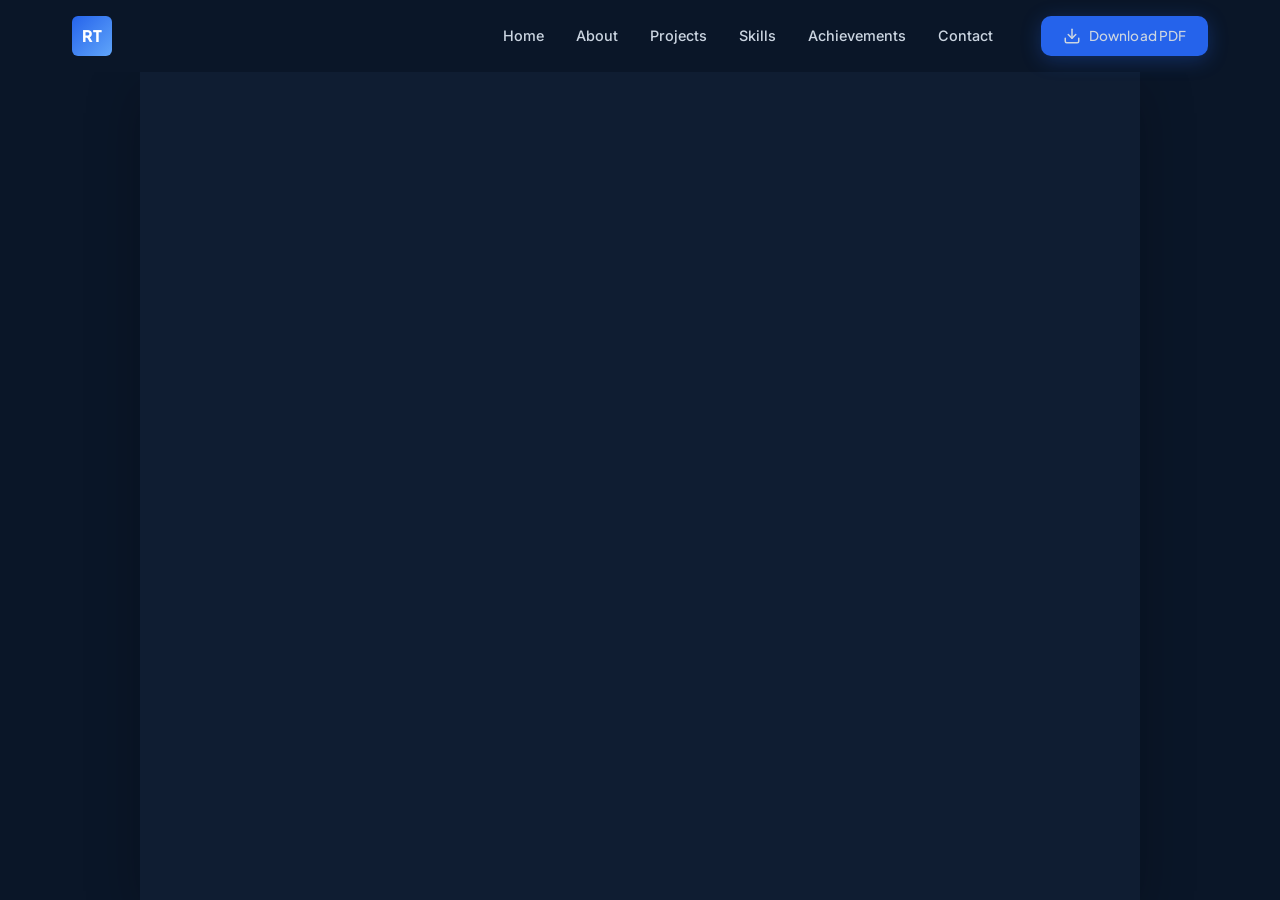
<file: resume.html>
<!DOCTYPE html>
<html lang="en">

<head>
  <meta charset="UTF-8">
  <meta name="viewport" content="width=device-width, initial-scale=1.0">
  <meta name="description"
    content="View Raphael Tizon's resume. Computer Engineering graduate from Polytechnic University of the Philippines.">
  <meta name="author" content="Raphael Tizon">
  <title>Resume — Raphael Tizon</title>
  <link rel="icon" type="image/svg+xml" href="assets/favicon.svg">

  <!-- Google Fonts -->
  <link rel="preconnect" href="https://fonts.googleapis.com">
  <link rel="preconnect" href="https://fonts.gstatic.com" crossorigin>
  <link
    href="https://fonts.googleapis.com/css2?family=Inter:wght@300;400;500;600;700&family=JetBrains+Mono:wght@400;500;600&family=Plus+Jakarta+Sans:wght@500;600;700;800&display=swap"
    rel="stylesheet">

  <!-- Stylesheet -->
  <link rel="stylesheet" href="css/styles.css">
</head>

<body class="resume-page-body">

  <!-- ============================================================
       NAVIGATION
       ============================================================ -->
  <div class="nav-overlay" id="navOverlay"></div>
  <nav class="navbar scrolled" id="navbar">
    <div class="container">
      <a href="index.html" class="nav-logo">
        <span class="logo-mark">RT</span>
      </a>

      <div class="nav-links" id="navLinks">
        <a href="index.html#hero">Home</a>
        <a href="index.html#about">About</a>
        <a href="index.html#projects">Projects</a>
        <a href="index.html#skills">Skills</a>
        <a href="index.html#achievements">Achievements</a>
        <a href="index.html#contact">Contact</a>
        <div class="nav-cta">
          <a href="assets/CV-Raphael-Tizon.pdf" target="_blank" download="CV-Raphael-Tizon.pdf" class="btn btn-primary btn-sm">
            <svg xmlns="http://www.w3.org/2000/svg" viewBox="0 0 24 24" fill="none" stroke="currentColor"
              stroke-width="2" stroke-linecap="round" stroke-linejoin="round">
              <path d="M21 15v4a2 2 0 0 1-2 2H5a2 2 0 0 1-2-2v-4" />
              <polyline points="7 10 12 15 17 10" />
              <line x1="12" y1="15" x2="12" y2="3" />
            </svg>
            Download PDF
          </a>
        </div>
      </div>

      <button class="nav-toggle" id="navToggle" aria-label="Toggle navigation">
        <span></span>
        <span></span>
        <span></span>
      </button>
    </div>
  </nav>

  <!-- ============================================================
       RESUME VIEWER
       ============================================================ -->
  <main class="resume-viewer-container">
    <div class="resume-iframe-wrapper">
      <iframe src="assets/CV-Raphael-Tizon.pdf#toolbar=0" class="resume-iframe" title="Raphael Tizon Resume"></iframe>
    </div>

    <!-- Mobile fallback card -->
    <div class="resume-mobile-card-wrapper">
      <div class="resume-mobile-card">
        <div class="resume-icon">
          <svg xmlns="http://www.w3.org/2000/svg" viewBox="0 0 24 24" fill="none" stroke="currentColor"
            stroke-width="1.5" stroke-linecap="round" stroke-linejoin="round">
            <path d="M14.5 2H6a2 2 0 0 0-2 2v16a2 2 0 0 0 2 2h12a2 2 0 0 0 2-2V7.5L14.5 2z" />
            <polyline points="14 2 14 8 20 8" />
            <line x1="16" y1="13" x2="8" y2="13" />
            <line x1="16" y1="17" x2="8" y2="17" />
            <line x1="10" y1="9" x2="8" y2="9" />
          </svg>
        </div>
        <h2>Raphael Tizon — Resume</h2>
        <p>PDF previews are optimized for desktop screens. Click below to view or download the resume directly on your device.</p>
        <div class="mobile-card-actions">
          <a href="assets/CV-Raphael-Tizon.pdf" target="_blank" class="btn btn-primary">
            <svg xmlns="http://www.w3.org/2000/svg" viewBox="0 0 24 24" fill="none" stroke="currentColor"
              stroke-width="2" stroke-linecap="round" stroke-linejoin="round">
              <path d="M18 13v6a2 2 0 0 1-2 2H5a2 2 0 0 1-2-2V8a2 2 0 0 1 2-2h6"></path>
              <polyline points="15 3 21 3 21 9"></polyline>
              <line x1="10" y1="14" x2="21" y2="3"></line>
            </svg>
            Open PDF in New Tab
          </a>
          <a href="assets/CV-Raphael-Tizon.pdf" download="CV-Raphael-Tizon.pdf" class="btn btn-secondary">
            <svg xmlns="http://www.w3.org/2000/svg" viewBox="0 0 24 24" fill="none" stroke="currentColor"
              stroke-width="2" stroke-linecap="round" stroke-linejoin="round">
              <path d="M21 15v4a2 2 0 0 1-2 2H5a2 2 0 0 1-2-2v-4" />
              <polyline points="7 10 12 15 17 10" />
              <line x1="12" y1="15" x2="12" y2="3" />
            </svg>
            Download PDF
          </a>
          <a href="index.html" class="btn btn-tertiary" style="margin-top: 8px; color: var(--gray-400);">
            Return to Home
          </a>
        </div>
      </div>
    </div>
  </main>

  <!-- Script -->
  <script src="js/main.js"></script>
</body>

</html>
</file>
<file: css/styles.css>
/* ============================================================
   RAPHAEL TIZON — PORTFOLIO DESIGN SYSTEM
   Professional & Corporate | Dark Navy + Electric Blue
   ============================================================ */

/* ---- Google Fonts are loaded in HTML ---- */

/* ============================================================
   1. CSS CUSTOM PROPERTIES (DESIGN TOKENS)
   ============================================================ */
:root {
  /* Colors */
  --navy-900: #0A1628;
  --navy-800: #0F1D32;
  --navy-700: #152238;
  --navy-600: #1B2D4A;
  --blue-600: #2563EB;
  --blue-500: #3B82F6;
  --blue-400: #60A5FA;
  --blue-300: #93C5FD;
  --blue-glow: rgba(37, 99, 235, 0.25);
  --white: #FFFFFF;
  --gray-50: #F8FAFC;
  --gray-100: #F1F5F9;
  --gray-200: #E2E8F0;
  --gray-300: #CBD5E1;
  --gray-400: #94A3B8;
  --gray-500: #64748B;
  --gray-600: #475569;
  --gray-700: #334155;
  --gray-800: #1E293B;
  --gray-900: #0F172A;
  --green-500: #22C55E;
  --amber-500: #F59E0B;
  --red-500: #EF4444;

  /* Typography */
  --font-heading: 'Plus Jakarta Sans', sans-serif;
  --font-body: 'Inter', sans-serif;
  --font-mono: 'JetBrains Mono', monospace;

  /* Spacing */
  --space-xs: 0.25rem;
  --space-sm: 0.5rem;
  --space-md: 1rem;
  --space-lg: 1.5rem;
  --space-xl: 2rem;
  --space-2xl: 3rem;
  --space-3xl: 4rem;
  --space-4xl: 6rem;
  --space-5xl: 8rem;

  /* Border Radius */
  --radius-sm: 6px;
  --radius-md: 10px;
  --radius-lg: 16px;
  --radius-xl: 24px;
  --radius-full: 9999px;

  /* Shadows */
  --shadow-sm: 0 1px 3px rgba(0, 0, 0, 0.12);
  --shadow-md: 0 4px 12px rgba(0, 0, 0, 0.15);
  --shadow-lg: 0 8px 30px rgba(0, 0, 0, 0.2);
  --shadow-xl: 0 16px 50px rgba(0, 0, 0, 0.25);
  --shadow-blue: 0 4px 20px rgba(37, 99, 235, 0.3);
  --shadow-card: 0 2px 8px rgba(0, 0, 0, 0.08), 0 8px 32px rgba(0, 0, 0, 0.06);

  /* Transitions */
  --transition-fast: 0.15s ease;
  --transition-base: 0.3s ease;
  --transition-slow: 0.5s ease;
  --transition-spring: 0.4s cubic-bezier(0.34, 1.56, 0.64, 1);

  /* Layout */
  --max-width: 1200px;
  --nav-height: 72px;
}

/* ============================================================
   2. CSS RESET & BASE
   ============================================================ */
*,
*::before,
*::after {
  margin: 0;
  padding: 0;
  box-sizing: border-box;
}

html {
  scroll-behavior: smooth;
  scroll-padding-top: var(--nav-height);
  font-size: 16px;
  -webkit-font-smoothing: antialiased;
  -moz-osx-font-smoothing: grayscale;
}

body {
  font-family: var(--font-body);
  color: var(--gray-900);
  background-color: var(--white);
  line-height: 1.7;
  overflow-x: hidden;
}

img {
  max-width: 100%;
  height: auto;
  display: block;
}

a {
  text-decoration: none;
  color: inherit;
  transition: color var(--transition-fast);
}

ul, ol {
  list-style: none;
}

button {
  cursor: pointer;
  border: none;
  background: none;
  font-family: inherit;
  font-size: inherit;
}

input, textarea {
  font-family: inherit;
  font-size: inherit;
  border: none;
  outline: none;
}

::selection {
  background-color: var(--blue-600);
  color: var(--white);
}

/* ============================================================
   3. TYPOGRAPHY
   ============================================================ */
h1, h2, h3, h4, h5, h6 {
  font-family: var(--font-heading);
  font-weight: 700;
  line-height: 1.2;
  letter-spacing: -0.02em;
}

h1 { font-size: clamp(2.5rem, 5vw, 4rem); }
h2 { font-size: clamp(1.75rem, 3.5vw, 2.5rem); }
h3 { font-size: clamp(1.25rem, 2vw, 1.5rem); }
h4 { font-size: 1.125rem; }

p {
  color: var(--gray-600);
  line-height: 1.8;
}

.text-gradient {
  background: linear-gradient(135deg, var(--blue-400), var(--blue-600));
  -webkit-background-clip: text;
  -webkit-text-fill-color: transparent;
  background-clip: text;
}

/* ============================================================
   4. UTILITY CLASSES
   ============================================================ */
.container {
  width: 100%;
  max-width: var(--max-width);
  margin: 0 auto;
  padding: 0 var(--space-xl);
}

.section {
  padding: var(--space-5xl) 0;
  position: relative;
}

.section-header {
  text-align: center;
  margin-bottom: var(--space-4xl);
}

.section-header h2 {
  margin-bottom: var(--space-md);
}

.section-header .section-subtitle {
  color: var(--gray-500);
  font-size: 1.1rem;
  max-width: 560px;
  margin: 0 auto;
}

.section-label {
  display: inline-flex;
  align-items: center;
  gap: var(--space-sm);
  font-family: var(--font-mono);
  font-size: 0.8rem;
  font-weight: 600;
  text-transform: uppercase;
  letter-spacing: 0.12em;
  color: var(--blue-500);
  margin-bottom: var(--space-lg);
}

.section-label::before {
  content: '';
  width: 24px;
  height: 2px;
  background: var(--blue-500);
  border-radius: 2px;
}

/* ============================================================
   5. BUTTONS
   ============================================================ */
.btn {
  display: inline-flex;
  align-items: center;
  justify-content: center;
  gap: var(--space-sm);
  padding: 0.75rem 1.75rem;
  border-radius: var(--radius-md);
  font-family: var(--font-heading);
  font-weight: 600;
  font-size: 0.95rem;
  letter-spacing: 0.01em;
  transition: all var(--transition-base);
  position: relative;
  overflow: hidden;
}

.btn::after {
  content: '';
  position: absolute;
  inset: 0;
  background: linear-gradient(135deg, rgba(255,255,255,0.1), transparent);
  opacity: 0;
  transition: opacity var(--transition-fast);
}

.btn:hover::after {
  opacity: 1;
}

.btn-primary {
  background: var(--blue-600);
  color: var(--white);
  box-shadow: var(--shadow-blue);
}

.btn-primary:hover {
  background: #1D4ED8;
  transform: translateY(-2px);
  box-shadow: 0 6px 25px rgba(37, 99, 235, 0.4);
}

.btn-secondary {
  background: transparent;
  color: var(--white);
  border: 1.5px solid rgba(255, 255, 255, 0.25);
}

.btn-secondary:hover {
  border-color: var(--blue-400);
  color: var(--blue-400);
  transform: translateY(-2px);
}

.btn-outline {
  background: transparent;
  color: var(--blue-600);
  border: 1.5px solid var(--blue-600);
}

.btn-outline:hover {
  background: var(--blue-600);
  color: var(--white);
  transform: translateY(-2px);
  box-shadow: var(--shadow-blue);
}

.btn-sm {
  padding: 0.5rem 1.25rem;
  font-size: 0.85rem;
}

.btn svg {
  width: 18px;
  height: 18px;
  flex-shrink: 0;
}

/* ============================================================
   6. NAVIGATION
   ============================================================ */
.navbar {
  position: fixed;
  top: 0;
  left: 0;
  right: 0;
  height: var(--nav-height);
  z-index: 1000;
  transition: all var(--transition-base);
}

.navbar.scrolled {
  background: rgba(10, 22, 40, 0.92);
  backdrop-filter: blur(20px);
  -webkit-backdrop-filter: blur(20px);
  border-bottom: 1px solid rgba(255, 255, 255, 0.06);
  box-shadow: 0 4px 30px rgba(0, 0, 0, 0.2);
}

.navbar .container {
  display: flex;
  align-items: center;
  justify-content: space-between;
  height: 100%;
}

.nav-logo {
  display: flex;
  align-items: center;
  gap: var(--space-sm);
  font-family: var(--font-heading);
  font-weight: 800;
  font-size: 1.35rem;
  color: var(--white);
  z-index: 1001;
}

.nav-logo .logo-mark {
  display: inline-flex;
  align-items: center;
  justify-content: center;
  width: 40px;
  height: 40px;
  background: linear-gradient(135deg, var(--blue-600), var(--blue-400));
  border-radius: var(--radius-sm);
  font-size: 1rem;
  font-weight: 800;
  color: var(--white);
  letter-spacing: -0.03em;
}

.nav-links {
  display: flex;
  align-items: center;
  gap: var(--space-xl);
}

.nav-links a {
  font-size: 0.9rem;
  font-weight: 500;
  color: var(--gray-300);
  transition: color var(--transition-fast);
  position: relative;
}

.nav-links a::after {
  content: '';
  position: absolute;
  bottom: -4px;
  left: 0;
  width: 0;
  height: 2px;
  background: var(--blue-500);
  border-radius: 2px;
  transition: width var(--transition-base);
}

.nav-links a:hover,
.nav-links a.active {
  color: var(--white);
}

.nav-links a.active::after,
.nav-links a:hover::after {
  width: 100%;
}

.nav-cta {
  margin-left: var(--space-md);
}

.nav-cta .btn {
  padding: 0.55rem 1.35rem;
  font-size: 0.85rem;
}

/* Hamburger */
.nav-toggle {
  display: none;
  flex-direction: column;
  gap: 5px;
  width: 28px;
  cursor: pointer;
  z-index: 1001;
}

.nav-toggle span {
  width: 100%;
  height: 2px;
  background: var(--white);
  border-radius: 2px;
  transition: all var(--transition-base);
  transform-origin: center;
}

.nav-toggle.active span:nth-child(1) {
  transform: rotate(45deg) translate(5px, 5px);
}

.nav-toggle.active span:nth-child(2) {
  opacity: 0;
}

.nav-toggle.active span:nth-child(3) {
  transform: rotate(-45deg) translate(5px, -5px);
}

/* ============================================================
   7. HERO SECTION
   ============================================================ */
.hero {
  position: relative;
  min-height: 100vh;
  display: flex;
  align-items: center;
  background: var(--navy-900);
  overflow: hidden;
}

.hero-bg {
  position: absolute;
  inset: 0;
  overflow: hidden;
}

.hero-bg::before {
  content: '';
  position: absolute;
  top: -50%;
  right: -20%;
  width: 800px;
  height: 800px;
  background: radial-gradient(circle, rgba(37, 99, 235, 0.12) 0%, transparent 70%);
  border-radius: 50%;
  animation: heroPulse 8s ease-in-out infinite;
}

.hero-bg::after {
  content: '';
  position: absolute;
  bottom: -30%;
  left: -10%;
  width: 600px;
  height: 600px;
  background: radial-gradient(circle, rgba(59, 130, 246, 0.08) 0%, transparent 70%);
  border-radius: 50%;
  animation: heroPulse 10s ease-in-out infinite reverse;
}

@keyframes heroPulse {
  0%, 100% { transform: scale(1); opacity: 0.6; }
  50% { transform: scale(1.15); opacity: 1; }
}

/* Circuit board pattern */
.hero-pattern {
  position: absolute;
  inset: 0;
  opacity: 0.04;
  background-image:
    linear-gradient(rgba(37, 99, 235, 0.5) 1px, transparent 1px),
    linear-gradient(90deg, rgba(37, 99, 235, 0.5) 1px, transparent 1px);
  background-size: 60px 60px;
}

.hero .container {
  display: flex;
  align-items: center;
  justify-content: space-between;
  gap: var(--space-4xl);
  position: relative;
  z-index: 1;
}

.hero-content {
  flex: 1;
  max-width: 640px;
}

.hero-badge {
  display: inline-flex;
  align-items: center;
  gap: var(--space-sm);
  padding: 0.4rem 1rem;
  background: rgba(37, 99, 235, 0.12);
  border: 1px solid rgba(37, 99, 235, 0.25);
  border-radius: var(--radius-full);
  font-size: 0.82rem;
  font-weight: 500;
  color: var(--blue-400);
  margin-bottom: var(--space-xl);
}

.hero-badge .pulse-dot {
  width: 8px;
  height: 8px;
  background: var(--green-500);
  border-radius: 50%;
  animation: pulseDot 2s ease-in-out infinite;
}

@keyframes pulseDot {
  0%, 100% { opacity: 1; box-shadow: 0 0 0 0 rgba(34, 197, 94, 0.4); }
  50% { opacity: 0.8; box-shadow: 0 0 0 6px rgba(34, 197, 94, 0); }
}

.hero-content h1 {
  color: var(--white);
  margin-bottom: var(--space-lg);
  line-height: 1.1;
}

.hero-content h1 .name-highlight {
  display: block;
  background: linear-gradient(135deg, var(--blue-300), var(--blue-500), var(--blue-300));
  background-size: 200% auto;
  -webkit-background-clip: text;
  -webkit-text-fill-color: transparent;
  background-clip: text;
  animation: shimmer 4s linear infinite;
}

@keyframes shimmer {
  0% { background-position: 0% center; }
  100% { background-position: 200% center; }
}

.hero-content .hero-description {
  font-size: 1.15rem;
  color: var(--gray-400);
  line-height: 1.8;
  margin-bottom: var(--space-2xl);
  max-width: 520px;
}

.hero-buttons {
  display: flex;
  gap: var(--space-md);
  margin-bottom: var(--space-3xl);
}

/* Stats bar */
.hero-stats {
  display: flex;
  gap: var(--space-2xl);
}

.stat-item {
  text-align: left;
}

.stat-number {
  font-family: var(--font-heading);
  font-size: 2rem;
  font-weight: 800;
  color: var(--white);
  line-height: 1;
  margin-bottom: 4px;
}

.stat-number span {
  color: var(--blue-400);
}

.stat-label {
  font-size: 0.82rem;
  color: var(--gray-500);
  text-transform: uppercase;
  letter-spacing: 0.1em;
  font-weight: 500;
}

/* Hero visual */
.hero-visual {
  flex: 0 0 auto;
  position: relative;
}

.hero-avatar {
  position: relative;
  width: 340px;
  height: 340px;
}

.hero-avatar .avatar-ring {
  position: absolute;
  inset: -8px;
  border-radius: 50%;
  border: 2px solid transparent;
  border-top-color: var(--blue-500);
  border-right-color: var(--blue-400);
  animation: rotateRing 8s linear infinite;
}

.hero-avatar .avatar-ring-2 {
  position: absolute;
  inset: -20px;
  border-radius: 50%;
  border: 1px solid transparent;
  border-bottom-color: rgba(59, 130, 246, 0.3);
  border-left-color: rgba(59, 130, 246, 0.2);
  animation: rotateRing 12s linear infinite reverse;
}

@keyframes rotateRing {
  from { transform: rotate(0deg); }
  to { transform: rotate(360deg); }
}

.hero-avatar .avatar-image {
  width: 100%;
  height: 100%;
  border-radius: 50%;
  background: linear-gradient(135deg, var(--navy-700), var(--navy-600));
  display: flex;
  align-items: center;
  justify-content: center;
  overflow: hidden;
  border: 3px solid rgba(37, 99, 235, 0.2);
}

.hero-avatar .avatar-image .avatar-placeholder {
  font-size: 6rem;
  font-family: var(--font-heading);
  font-weight: 800;
  background: linear-gradient(135deg, var(--blue-400), var(--blue-600));
  -webkit-background-clip: text;
  -webkit-text-fill-color: transparent;
  background-clip: text;
  user-select: none;
}

/* Floating tech badges around avatar */
.floating-badge {
  position: absolute;
  display: flex;
  align-items: center;
  gap: 6px;
  padding: 0.45rem 0.85rem;
  background: rgba(15, 29, 50, 0.85);
  backdrop-filter: blur(10px);
  border: 1px solid rgba(37, 99, 235, 0.2);
  border-radius: var(--radius-full);
  font-size: 0.75rem;
  font-weight: 600;
  color: var(--gray-200);
  white-space: nowrap;
  animation: floatBadge 6s ease-in-out infinite;
  box-shadow: 0 4px 15px rgba(0, 0, 0, 0.3);
}

.floating-badge.badge-1 { top: 15%; right: -30px; animation-delay: 0s; }
.floating-badge.badge-2 { bottom: 25%; right: -50px; animation-delay: 2s; }
.floating-badge.badge-3 { top: 35%; left: -45px; animation-delay: 4s; }

@keyframes floatBadge {
  0%, 100% { transform: translateY(0); }
  50% { transform: translateY(-10px); }
}

.floating-badge .badge-dot {
  width: 6px;
  height: 6px;
  border-radius: 50%;
}

.floating-badge .badge-dot.dot-blue { background: var(--blue-500); }
.floating-badge .badge-dot.dot-green { background: var(--green-500); }
.floating-badge .badge-dot.dot-amber { background: var(--amber-500); }
.floating-badge .badge-dot.dot-red { background: var(--red-500); }

/* ============================================================
   8. ABOUT SECTION
   ============================================================ */
.about {
  background: var(--gray-50);
}

.about-grid {
  display: grid;
  grid-template-columns: 1fr 1.2fr;
  gap: var(--space-4xl);
  align-items: center;
}

.about-image-wrapper {
  position: relative;
}

.about-image {
  width: 100%;
  aspect-ratio: 4/5;
  border-radius: var(--radius-lg);
  background: linear-gradient(135deg, var(--navy-800), var(--navy-700));
  overflow: hidden;
  display: flex;
  align-items: center;
  justify-content: center;
  border: 2px solid var(--gray-200);
}

.about-image img {
  width: 100%;
  height: 100%;
  object-fit: cover;
}

.about-image-accent {
  position: absolute;
  bottom: -16px;
  right: -16px;
  width: 120px;
  height: 120px;
  background: linear-gradient(135deg, var(--blue-600), var(--blue-400));
  border-radius: var(--radius-lg);
  z-index: -1;
  opacity: 0.6;
}

.about-content h2 {
  margin-bottom: var(--space-lg);
}

.about-content .about-text {
  margin-bottom: var(--space-xl);
  font-size: 1.05rem;
}

.about-details {
  display: grid;
  grid-template-columns: 1fr 1fr;
  gap: var(--space-md);
  margin-bottom: var(--space-2xl);
  padding: var(--space-xl);
  background: var(--white);
  border-radius: var(--radius-lg);
  border: 1px solid var(--gray-200);
}

.about-detail-item {
  display: flex;
  flex-direction: column;
  gap: 2px;
}

.about-detail-item .detail-label {
  font-size: 0.78rem;
  font-weight: 600;
  text-transform: uppercase;
  letter-spacing: 0.1em;
  color: var(--gray-400);
}

.about-detail-item .detail-value {
  font-weight: 600;
  color: var(--gray-800);
  font-size: 0.95rem;
}

.about-buttons {
  display: flex;
  gap: var(--space-md);
}

/* ============================================================
   9. PROJECTS SECTION
   ============================================================ */
.projects {
  background: var(--white);
}

.project-filters {
  display: flex;
  justify-content: center;
  flex-wrap: wrap;
  gap: var(--space-sm);
  margin-bottom: var(--space-3xl);
}

.filter-btn {
  padding: 0.5rem 1.25rem;
  border-radius: var(--radius-full);
  font-size: 0.85rem;
  font-weight: 500;
  color: var(--gray-500);
  background: var(--gray-100);
  border: 1px solid transparent;
  transition: all var(--transition-base);
}

.filter-btn:hover {
  color: var(--blue-600);
  background: rgba(37, 99, 235, 0.08);
}

.filter-btn.active {
  color: var(--white);
  background: var(--blue-600);
  box-shadow: var(--shadow-blue);
}

.projects-grid {
  display: grid;
  grid-template-columns: repeat(auto-fit, minmax(320px, 400px));
  gap: var(--space-xl);
  justify-content: center;
}

.project-card {
  position: relative;
  background: var(--white);
  border-radius: var(--radius-lg);
  overflow: hidden;
  border: 1px solid var(--gray-200);
  transition: all var(--transition-base);
  cursor: pointer;
}

.project-card:hover {
  transform: translateY(-6px);
  box-shadow: var(--shadow-xl);
  border-color: var(--blue-500);
}

.project-card-image {
  width: 100%;
  height: 210px;
  overflow: hidden;
  position: relative;
}

.project-card-image img {
  width: 100%;
  height: 100%;
  object-fit: cover;
  transition: transform var(--transition-slow);
}

.project-card:hover .project-card-image img {
  transform: scale(1.05);
}

.project-card-image .project-overlay {
  position: absolute;
  inset: 0;
  background: linear-gradient(to top, rgba(10, 22, 40, 0.6), transparent);
  opacity: 0;
  transition: opacity var(--transition-base);
  display: flex;
  align-items: flex-end;
  justify-content: center;
  padding: var(--space-lg);
}

.project-card:hover .project-overlay {
  opacity: 1;
}

.project-overlay .overlay-btn {
  padding: 0.5rem 1.25rem;
  background: var(--blue-600);
  color: var(--white);
  border-radius: var(--radius-md);
  font-size: 0.85rem;
  font-weight: 600;
  transform: translateY(10px);
  transition: transform var(--transition-base);
}

.project-card:hover .project-overlay .overlay-btn {
  transform: translateY(0);
}

.project-card-body {
  padding: var(--space-xl);
}

.project-card-category {
  font-family: var(--font-mono);
  font-size: 0.72rem;
  font-weight: 600;
  text-transform: uppercase;
  letter-spacing: 0.1em;
  color: var(--blue-500);
  margin-bottom: var(--space-sm);
}

.project-card-body h3 {
  margin-bottom: var(--space-sm);
  color: var(--gray-900);
  font-size: 1.2rem;
}

.project-card-body .project-description {
  font-size: 0.9rem;
  color: var(--gray-500);
  margin-bottom: var(--space-lg);
  line-height: 1.6;
  display: -webkit-box;
  -webkit-line-clamp: 3;
  -webkit-box-orient: vertical;
  overflow: hidden;
}

.project-tags {
  display: flex;
  flex-wrap: wrap;
  gap: var(--space-xs);
}

.project-tag {
  padding: 0.25rem 0.65rem;
  background: var(--gray-100);
  color: var(--gray-600);
  border-radius: var(--radius-full);
  font-size: 0.75rem;
  font-weight: 500;
}

.caption-text {
  display: block;
  font-size: 0.72rem;
  color: var(--gray-500);
  font-family: var(--font-body);
  margin-top: 8px;
}

.caption-text.mt-2 {
  margin-top: var(--space-sm);
}


/* ============================================================
   10. SKILLS SECTION
   ============================================================ */
.skills {
  background: var(--navy-900);
  position: relative;
  overflow: hidden;
}

.skills::before {
  content: '';
  position: absolute;
  top: 0;
  right: 0;
  width: 500px;
  height: 500px;
  background: radial-gradient(circle, rgba(37, 99, 235, 0.08) 0%, transparent 70%);
  border-radius: 50%;
}

.skills .section-header h2 {
  color: var(--white);
}

.skills .section-header .section-subtitle {
  color: var(--gray-400);
}

.skills-grid {
  display: grid;
  grid-template-columns: 1.3fr 1fr;
  gap: var(--space-4xl);
}

.skills-categories {
  display: flex;
  flex-direction: column;
  gap: var(--space-2xl);
}

.skill-category h3 {
  color: var(--gray-200);
  font-size: 1rem;
  margin-bottom: var(--space-md);
  display: flex;
  align-items: center;
  gap: var(--space-sm);
}

.skill-category h3 .category-icon {
  width: 28px;
  height: 28px;
  display: inline-flex;
  align-items: center;
  justify-content: center;
  background: rgba(37, 99, 235, 0.15);
  border-radius: var(--radius-sm);
  font-size: 0.85rem;
}

.skill-pills {
  display: flex;
  flex-wrap: wrap;
  gap: var(--space-sm);
}

.skill-pill {
  padding: 0.45rem 1rem;
  background: rgba(255, 255, 255, 0.06);
  border: 1px solid rgba(255, 255, 255, 0.1);
  border-radius: var(--radius-full);
  color: var(--gray-300);
  font-size: 0.85rem;
  font-weight: 500;
  transition: all var(--transition-base);
}

.skill-pill:hover {
  background: rgba(37, 99, 235, 0.15);
  border-color: var(--blue-500);
  color: var(--blue-300);
  transform: translateY(-2px);
}

/* Certifications */
.certifications-list {
  display: flex;
  flex-direction: column;
  gap: var(--space-md);
}

.cert-card {
  padding: var(--space-lg);
  background: rgba(255, 255, 255, 0.04);
  border: 1px solid rgba(255, 255, 255, 0.08);
  border-radius: var(--radius-lg);
  transition: all var(--transition-base);
  display: flex;
  gap: var(--space-lg);
  align-items: center;
  text-decoration: none;
  color: inherit;
  cursor: pointer;
}

.cert-card:hover {
  background: rgba(37, 99, 235, 0.08);
  border-color: rgba(37, 99, 235, 0.2);
  transform: translateX(4px);
}

.cert-icon {
  width: 48px;
  height: 48px;
  background: linear-gradient(135deg, var(--blue-600), var(--blue-400));
  border-radius: var(--radius-md);
  display: flex;
  align-items: center;
  justify-content: center;
  font-size: 1.3rem;
  flex-shrink: 0;
}

.cert-icon img {
  width: 100%;
  height: 100%;
  object-fit: cover;
  border-radius: inherit;
}

/* Certification Modal */
.cert-modal {
  display: flex; 
  visibility: hidden;
  opacity: 0;
  transition: opacity 0.4s ease, visibility 0.4s ease;
  position: fixed; 
  z-index: 1000; 
  left: 0;
  top: 0;
  width: 100%; 
  height: 100%; 
  overflow: auto; 
  background-color: rgba(0,0,0,0.8); 
  backdrop-filter: blur(5px);
  justify-content: center;
  align-items: center;
}

.cert-modal.active {
  visibility: visible;
  opacity: 1;
}

.cert-modal-content {
  background-color: var(--bg-surface, #1e293b);
  border: 1px solid rgba(255, 255, 255, 0.1);
  border-radius: var(--radius-lg, 12px);
  position: relative;
  width: 90%;
  max-width: 800px;
  max-height: 90vh;
  padding: var(--space-lg, 24px);
  box-shadow: 0 10px 30px rgba(0, 0, 0, 0.5);
  display: flex;
  flex-direction: column;
  transform: scale(0.95) translateY(20px);
  opacity: 0;
  transition: transform 0.5s cubic-bezier(0.16, 1, 0.3, 1), opacity 0.5s ease;
}

.cert-modal.active .cert-modal-content {
  transform: scale(1) translateY(0);
  opacity: 1;
}

.cert-modal-close {
  color: var(--text-muted, #94a3b8);
  position: absolute;
  top: 15px;
  right: 20px;
  font-size: 28px;
  font-weight: bold;
  cursor: pointer;
  transition: color 0.2s;
  z-index: 10;
}

.cert-modal-close:hover,
.cert-modal-close:focus {
  color: var(--text-primary, #f8fafc);
  text-decoration: none;
}

#certModalBody {
  margin-top: 20px;
  width: 100%;
  display: flex;
  justify-content: center;
  align-items: center;
}

#certModalBody img {
  width: 100%;
  height: auto;
  max-height: 80vh;
  object-fit: contain;
  border-radius: var(--radius-md, 8px);
}

#certModalBody iframe {
  width: 100%;
  height: 80vh;
  border: none;
  border-radius: var(--radius-md, 8px);
}

.cert-info h4 {
  color: var(--white);
  font-size: 0.95rem;
  margin-bottom: 2px;
}

.cert-info .cert-issuer {
  font-size: 0.82rem;
  color: var(--gray-400);
}

.cert-info .cert-date {
  font-size: 0.75rem;
  color: var(--gray-500);
  margin-top: 4px;
}

/* ============================================================
   11. ACHIEVEMENTS SECTION
   ============================================================ */
.achievements {
  background: var(--gray-50);
}

.achievements-grid {
  display: grid;
  grid-template-columns: repeat(auto-fit, minmax(280px, 350px));
  gap: var(--space-xl);
  justify-content: center;
}

.achievement-card {
  padding: var(--space-2xl);
  background: var(--white);
  border-radius: var(--radius-lg);
  border: 1px solid var(--gray-200);
  text-align: center;
  transition: all var(--transition-base);
  position: relative;
  overflow: hidden;
}

.achievement-card::before {
  content: '';
  position: absolute;
  top: 0;
  left: 0;
  right: 0;
  height: 4px;
  background: linear-gradient(90deg, var(--blue-600), var(--blue-400));
  transform: scaleX(0);
  transition: transform var(--transition-base);
}

.achievement-card:hover::before {
  transform: scaleX(1);
}

.achievement-card:hover {
  transform: translateY(-4px);
  box-shadow: var(--shadow-lg);
}

.achievement-icon {
  width: 64px;
  height: 64px;
  margin: 0 auto var(--space-lg);
  background: linear-gradient(135deg, rgba(37, 99, 235, 0.1), rgba(59, 130, 246, 0.05));
  border-radius: var(--radius-lg);
  display: flex;
  align-items: center;
  justify-content: center;
  font-size: 1.8rem;
}

.achievement-card h3 {
  margin-bottom: var(--space-sm);
  color: var(--gray-900);
  font-size: 1.05rem;
}

.achievement-card p {
  font-size: 0.88rem;
  color: var(--gray-500);
  line-height: 1.6;
}

.achievement-card .achievement-year {
  display: inline-block;
  margin-top: var(--space-md);
  padding: 0.2rem 0.7rem;
  background: var(--gray-100);
  border-radius: var(--radius-full);
  font-size: 0.75rem;
  font-weight: 600;
  color: var(--gray-500);
}

/* ============================================================
   12. CONTACT SECTION
   ============================================================ */
.contact {
  background: var(--navy-900);
  position: relative;
  overflow: hidden;
}

.contact::before {
  content: '';
  position: absolute;
  bottom: -30%;
  left: -10%;
  width: 600px;
  height: 600px;
  background: radial-gradient(circle, rgba(37, 99, 235, 0.06) 0%, transparent 70%);
  border-radius: 50%;
}

.contact .section-header h2 {
  color: var(--white);
}

.contact .section-header .section-subtitle {
  color: var(--gray-400);
}

.contact-grid {
  display: grid;
  grid-template-columns: 1fr 1.2fr;
  gap: var(--space-4xl);
}

.contact-info {
  display: flex;
  flex-direction: column;
  gap: var(--space-xl);
}

.contact-method {
  display: flex;
  gap: var(--space-lg);
  align-items: flex-start;
  padding: var(--space-lg);
  background: rgba(255, 255, 255, 0.04);
  border: 1px solid rgba(255, 255, 255, 0.08);
  border-radius: var(--radius-lg);
  transition: all var(--transition-base);
}

.contact-method:hover {
  background: rgba(37, 99, 235, 0.08);
  border-color: rgba(37, 99, 235, 0.2);
  transform: translateX(4px);
}

.contact-method-icon {
  width: 44px;
  height: 44px;
  background: rgba(37, 99, 235, 0.15);
  border-radius: var(--radius-md);
  display: flex;
  align-items: center;
  justify-content: center;
  flex-shrink: 0;
}

.contact-method-icon svg {
  width: 20px;
  height: 20px;
  color: var(--blue-400);
}

.contact-method h4 {
  color: var(--white);
  font-size: 0.95rem;
  margin-bottom: 2px;
}

.contact-method p {
  font-size: 0.88rem;
  color: var(--gray-400);
}

/* Contact form */
.contact-form {
  display: flex;
  flex-direction: column;
  gap: var(--space-lg);
}

.form-group {
  position: relative;
}

.form-group input,
.form-group textarea {
  width: 100%;
  padding: 1rem 1.25rem;
  background: rgba(255, 255, 255, 0.05);
  border: 1px solid rgba(255, 255, 255, 0.12);
  border-radius: var(--radius-md);
  color: var(--white);
  font-size: 0.95rem;
  transition: all var(--transition-base);
}

.form-group input::placeholder,
.form-group textarea::placeholder {
  color: var(--gray-500);
}

.form-group input:focus,
.form-group textarea:focus {
  border-color: var(--blue-500);
  background: rgba(37, 99, 235, 0.06);
  box-shadow: 0 0 0 3px rgba(37, 99, 235, 0.15);
}

.form-group textarea {
  resize: vertical;
  min-height: 140px;
}

.form-row {
  display: grid;
  grid-template-columns: 1fr 1fr;
  gap: var(--space-lg);
}

.contact-form .btn-primary {
  width: 100%;
  padding: 1rem;
  font-size: 1rem;
}

/* ============================================================
   13. FOOTER
   ============================================================ */
.footer {
  background: var(--navy-800);
  border-top: 1px solid rgba(255, 255, 255, 0.06);
  padding: var(--space-2xl) 0;
}

.footer .container {
  display: flex;
  justify-content: space-between;
  align-items: center;
}

.footer-left p {
  font-size: 0.85rem;
  color: var(--gray-500);
}

.footer-left p a {
  color: var(--blue-400);
}

.footer-socials {
  display: flex;
  gap: var(--space-md);
}

.footer-social-link {
  width: 38px;
  height: 38px;
  display: flex;
  align-items: center;
  justify-content: center;
  background: rgba(255, 255, 255, 0.06);
  border-radius: var(--radius-sm);
  color: var(--gray-400);
  transition: all var(--transition-base);
}

.footer-social-link:hover {
  background: var(--blue-600);
  color: var(--white);
  transform: translateY(-2px);
}

.footer-social-link svg {
  width: 18px;
  height: 18px;
}

/* ============================================================
   14. SCROLL REVEAL ANIMATIONS
   ============================================================ */
.reveal {
  opacity: 0;
  transform: translateY(30px);
  transition: all 0.7s cubic-bezier(0.16, 1, 0.3, 1);
}

.reveal.revealed {
  opacity: 1;
  transform: translateY(0);
}

.reveal-delay-1 { transition-delay: 0.1s; }
.reveal-delay-2 { transition-delay: 0.2s; }
.reveal-delay-3 { transition-delay: 0.3s; }
.reveal-delay-4 { transition-delay: 0.4s; }
.reveal-delay-5 { transition-delay: 0.5s; }

/* ============================================================
   15. RESPONSIVE DESIGN
   ============================================================ */

/* Tablet (max 1024px) */
@media (max-width: 1024px) {
  .hero .container {
    flex-direction: column;
    text-align: center;
    padding-top: calc(var(--nav-height) + var(--space-3xl));
    padding-bottom: var(--space-3xl);
  }

  .hero-content {
    max-width: 100%;
    display: flex;
    flex-direction: column;
    align-items: center;
  }

  .hero-content .hero-description {
    max-width: 100%;
  }

  .hero-buttons {
    justify-content: center;
  }

  .hero-stats {
    justify-content: center;
  }

  .hero-avatar {
    width: 260px;
    height: 260px;
    order: -1;
    margin-bottom: var(--space-2xl);
  }

  .about-grid {
    grid-template-columns: 1fr;
    gap: var(--space-2xl);
  }

  .about-image-wrapper {
    max-width: 400px;
    margin: 0 auto;
  }

  .skills-grid {
    grid-template-columns: 1fr;
  }

  .contact-grid {
    grid-template-columns: 1fr;
  }

  .projects-grid {
    grid-template-columns: repeat(auto-fit, minmax(300px, 400px));
    justify-content: center;
  }
}

/* Mobile (max 768px) */
@media (max-width: 768px) {
  :root {
    --space-5xl: 5rem;
    --space-4xl: 3.5rem;
  }

  .nav-links {
    position: fixed;
    top: 0;
    right: -100%;
    width: 75%;
    max-width: 320px;
    height: 100vh;
    background: rgba(10, 22, 40, 0.97);
    backdrop-filter: blur(20px);
    flex-direction: column;
    justify-content: center;
    align-items: center;
    gap: var(--space-2xl);
    transition: right var(--transition-base);
    border-left: 1px solid rgba(255, 255, 255, 0.06);
  }

  .nav-links.open {
    right: 0;
  }

  .nav-links a {
    font-size: 1.1rem;
  }

  .nav-cta {
    margin-left: 0;
  }

  .nav-toggle {
    display: flex;
  }

  .nav-overlay {
    position: fixed;
    inset: 0;
    background: rgba(0, 0, 0, 0.5);
    z-index: 999;
    opacity: 0;
    pointer-events: none;
    transition: opacity var(--transition-base);
  }

  .nav-overlay.open {
    opacity: 1;
    pointer-events: auto;
  }

  .hero-stats {
    flex-wrap: wrap;
    gap: var(--space-xl);
  }

  .hero-avatar {
    width: 200px;
    height: 200px;
  }

  .floating-badge {
    display: none;
  }

  .about-details {
    grid-template-columns: 1fr;
  }

  .about-buttons {
    flex-direction: column;
  }

  .project-filters {
    justify-content: flex-start;
    overflow-x: auto;
    flex-wrap: nowrap;
    padding-bottom: var(--space-sm);
    -webkit-overflow-scrolling: touch;
  }

  .filter-btn {
    flex-shrink: 0;
  }

  .projects-grid {
    grid-template-columns: 1fr;
  }

  .achievements-grid {
    grid-template-columns: 1fr;
  }

  .form-row {
    grid-template-columns: 1fr;
  }

  .footer .container {
    flex-direction: column;
    gap: var(--space-lg);
    text-align: center;
  }
}

/* Small Mobile (max 480px) */
@media (max-width: 480px) {
  .container {
    padding: 0 var(--space-md);
  }

  h1 {
    font-size: 2rem;
  }

  .hero-buttons {
    flex-direction: column;
    width: 100%;
  }

  .hero-buttons .btn {
    width: 100%;
  }

  .stat-number {
    font-size: 1.6rem;
  }
}

/* ============================================================
   16. PROJECT CARD VISIBILITY STATES (FOR FILTER)
   ============================================================ */
.project-card.hidden {
  display: none;
}

.project-card.fading-out {
  opacity: 0;
  transform: scale(0.95);
  transition: all 0.3s ease;
}

.project-card.fading-in {
  animation: fadeInCard 0.4s ease forwards;
}

@keyframes fadeInCard {
  from {
    opacity: 0;
    transform: translateY(15px) scale(0.97);
  }
  to {
    opacity: 1;
    transform: translateY(0) scale(1);
  }
}

/* ============================================================
   17. CASE STUDY PAGE STYLES
   ============================================================ */
.case-study-hero {
  background: var(--navy-900);
  padding: calc(var(--nav-height) + var(--space-3xl)) 0 var(--space-3xl);
}

.case-study-breadcrumb {
  display: flex;
  align-items: center;
  gap: var(--space-sm);
  font-size: 0.85rem;
  color: var(--gray-400);
  margin-bottom: var(--space-2xl);
}

.case-study-breadcrumb a {
  color: var(--blue-400);
}

.case-study-breadcrumb a:hover {
  text-decoration: underline;
}

.case-study-hero h1 {
  color: var(--white);
  font-size: clamp(1.75rem, 3.5vw, 2.5rem);
  margin-bottom: var(--space-lg);
}

.case-study-tags {
  display: flex;
  gap: var(--space-sm);
  margin-bottom: var(--space-2xl);
}

.case-study-tag {
  padding: 0.3rem 0.8rem;
  background: rgba(37, 99, 235, 0.15);
  color: var(--blue-400);
  border-radius: var(--radius-full);
  font-size: 0.8rem;
  font-weight: 500;
}

.case-study-image-hero {
  width: 100%;
  max-height: 480px;
  border-radius: var(--radius-lg);
  overflow: hidden;
  border: 1px solid rgba(255, 255, 255, 0.1);
}

.case-study-image-hero img {
  width: 100%;
  height: 100%;
  object-fit: cover;
}

.case-study-content {
  padding: var(--space-4xl) 0;
}

.case-study-grid {
  display: grid;
  grid-template-columns: 2fr 1fr;
  gap: var(--space-3xl);
}

.case-study-main h2 {
  font-size: 1.5rem;
  margin-bottom: var(--space-md);
  margin-top: var(--space-2xl);
}

.case-study-main h2:first-child {
  margin-top: 0;
}

.case-study-main p {
  margin-bottom: var(--space-md);
  font-size: 1.02rem;
}

.case-study-sidebar {
  position: sticky;
  top: calc(var(--nav-height) + var(--space-xl));
  align-self: start;
}

.case-study-sidebar-card {
  padding: var(--space-xl);
  background: var(--gray-50);
  border-radius: var(--radius-lg);
  border: 1px solid var(--gray-200);
  margin-bottom: var(--space-lg);
}

.case-study-sidebar-card h3 {
  font-size: 1rem;
  margin-bottom: var(--space-md);
  color: var(--gray-800);
}

.case-study-metrics {
  display: grid;
  grid-template-columns: 1fr 1fr;
  gap: var(--space-md);
  margin-top: var(--space-2xl);
}

.metric-card {
  padding: var(--space-xl);
  background: var(--gray-50);
  border-radius: var(--radius-lg);
  text-align: center;
  border: 1px solid var(--gray-200);
}

.metric-card .metric-value {
  font-family: var(--font-heading);
  font-size: 2rem;
  font-weight: 800;
  color: var(--blue-600);
  line-height: 1;
  margin-bottom: 4px;
}

.metric-card .metric-label {
  font-size: 0.82rem;
  color: var(--gray-500);
}

.case-study-buttons {
  display: flex;
  gap: var(--space-md);
  margin-top: var(--space-2xl);
}

@media (max-width: 768px) {
  .case-study-grid {
    grid-template-columns: 1fr;
  }

  .case-study-sidebar {
    position: static;
  }

  .case-study-metrics {
    grid-template-columns: 1fr;
  }
}

/* ============================================================
   17. RESUME PAGE
   ============================================================ */
.resume-page-body {
  background-color: var(--navy-900);
  color: var(--white);
  min-height: 100vh;
  display: flex;
  flex-direction: column;
}

.resume-viewer-container {
  flex: 1;
  margin-top: var(--nav-height);
  display: flex;
  justify-content: center;
  align-items: center;
  background-color: var(--navy-900);
  position: relative;
  overflow: hidden;
}

.resume-iframe-wrapper {
  width: 100%;
  height: calc(100vh - var(--nav-height));
  display: flex;
  justify-content: center;
  align-items: center;
}

.resume-iframe {
  width: 100%;
  max-width: 1000px;
  height: 100%;
  border: none;
  background-color: var(--navy-800);
  box-shadow: var(--shadow-xl);
}

.resume-mobile-card-wrapper {
  display: none;
  padding: var(--space-xl);
  width: 100%;
}

.resume-mobile-card {
  background: var(--navy-800);
  border: 1px solid rgba(255, 255, 255, 0.08);
  border-radius: var(--radius-lg);
  padding: var(--space-2xl) var(--space-xl);
  text-align: center;
  width: 100%;
  max-width: 450px;
  margin: 0 auto;
  box-shadow: var(--shadow-lg);
}

.resume-icon {
  width: 72px;
  height: 72px;
  background: rgba(37, 99, 235, 0.15);
  color: var(--blue-400);
  border-radius: var(--radius-full);
  display: inline-flex;
  align-items: center;
  justify-content: center;
  margin-bottom: var(--space-lg);
}

.resume-icon svg {
  width: 36px;
  height: 36px;
}

.resume-mobile-card h2 {
  font-size: 1.5rem;
  margin-bottom: var(--space-sm);
  color: var(--white);
}

.resume-mobile-card p {
  color: var(--gray-400);
  font-size: 0.95rem;
  margin-bottom: var(--space-xl);
  line-height: 1.6;
}

.mobile-card-actions {
  display: flex;
  flex-direction: column;
  gap: var(--space-md);
}

.mobile-card-actions .btn {
  width: 100%;
}

@media (max-width: 768px) {
  .resume-iframe-wrapper {
    display: none;
  }
  .resume-mobile-card-wrapper {
    display: flex;
  }
}

/* Utilities */
.mt-4 {
  margin-top: var(--space-lg); /* 1.5rem / 24px */
}
</file>
